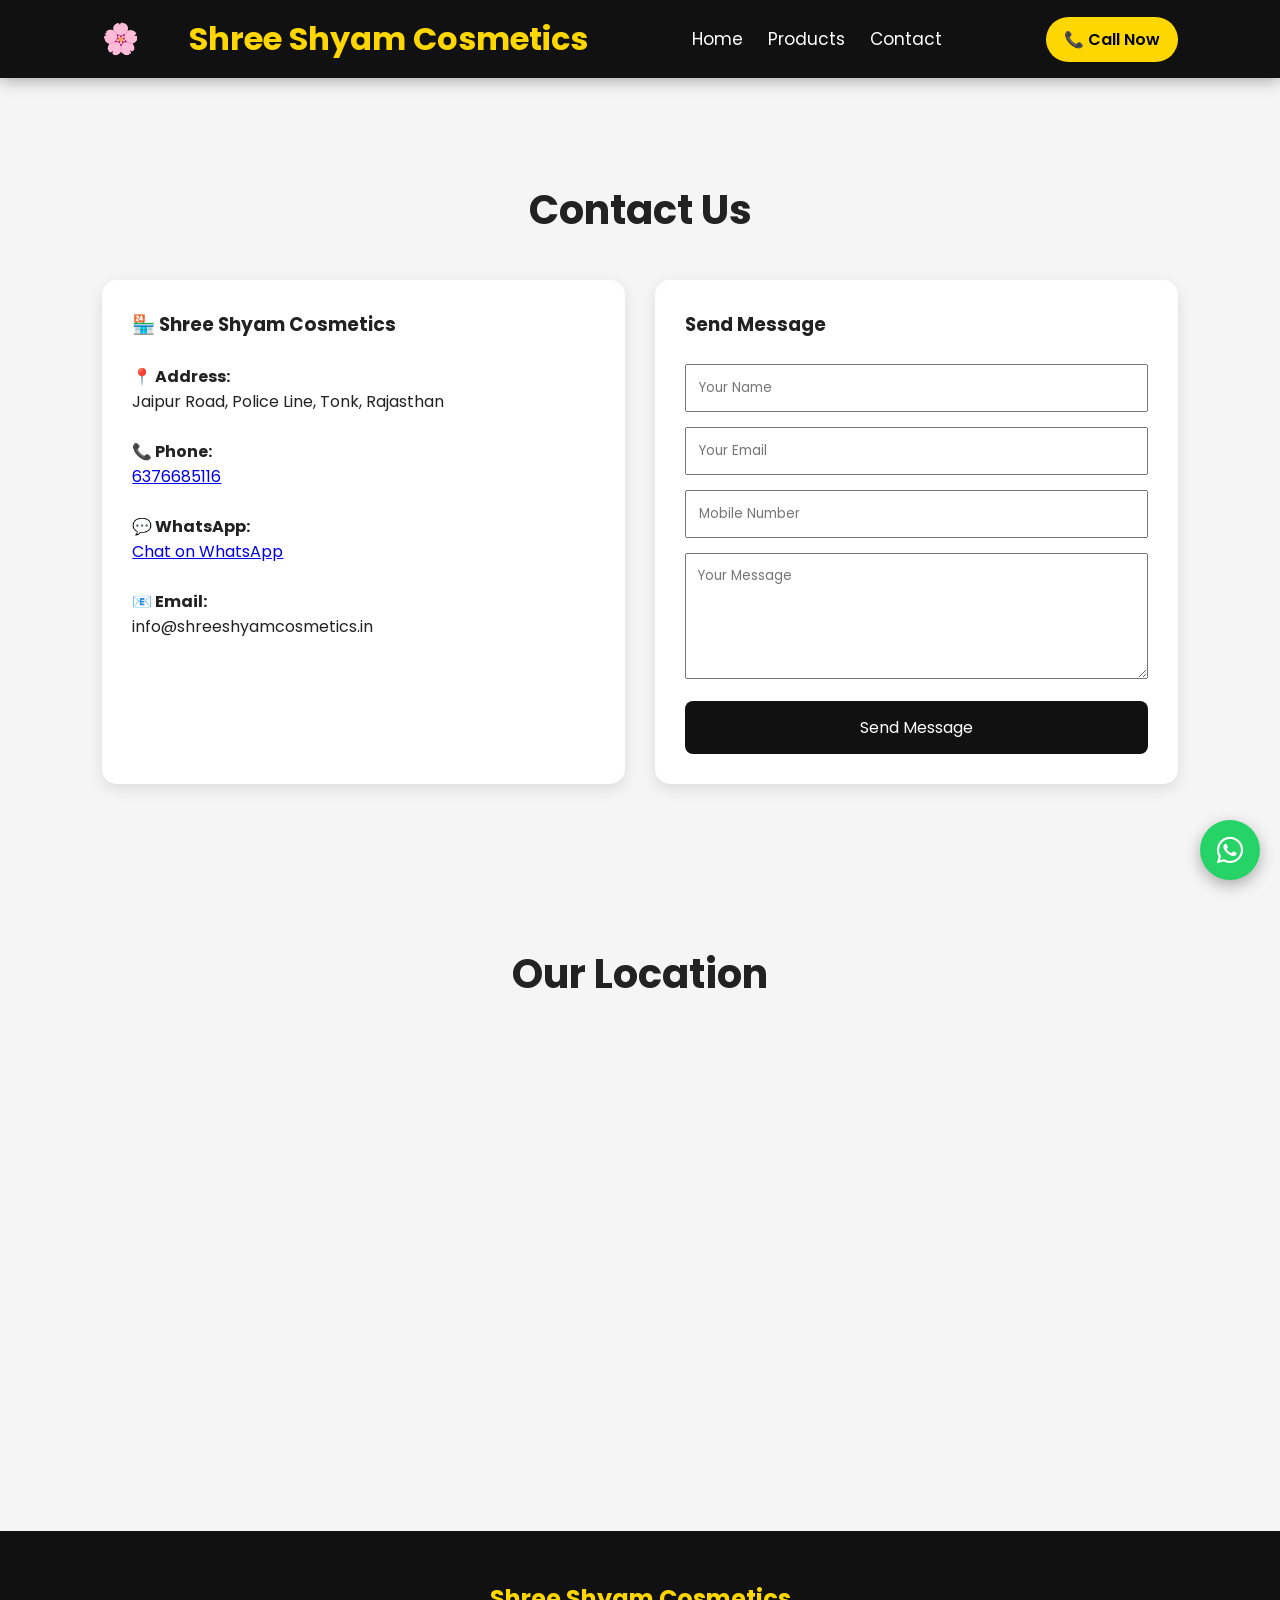
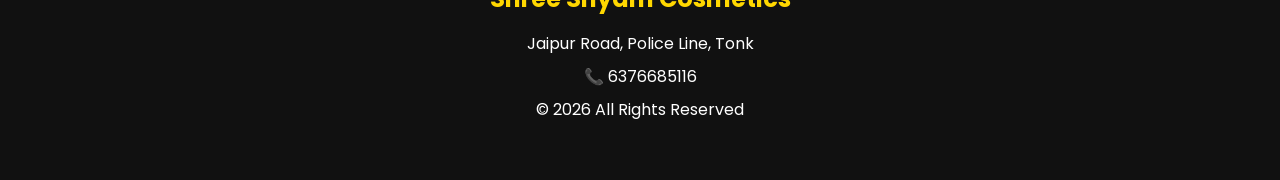
<file: contact.html>
<!DOCTYPE html>
<html lang="en">

<head>

    <meta charset="UTF-8">
    <meta name="viewport" content="width=device-width, initial-scale=1.0">

    <title>Contact Us | Shree Shyam Cosmetics</title>

    <link rel="stylesheet" href="style.css">

    <link rel="stylesheet" href="https://cdnjs.cloudflare.com/ajax/libs/font-awesome/6.5.2/css/all.min.css">

</head>

<body>

    <header class="header">

        <div class="logo">
            🌸 <span>Shree Shyam Cosmetics</span>
        </div>

        <nav>
            <a href="index.html">Home</a>
            <a href="products.html">Products</a>
            <a href="contact.html">Contact</a>
        </nav>

        <a href="tel:6376685116" class="call-btn">
            📞 Call Now
        </a>

    </header>

    <section style="margin-top:100px;">

        <h2>Contact Us</h2>

        <div style="display:flex;flex-wrap:wrap;gap:30px;justify-content:center;">

            <div
                style="flex:1;min-width:300px;background:#fff;padding:30px;border-radius:15px;box-shadow:0 5px 15px rgba(0,0,0,.1);">

                <h3>🏪 Shree Shyam Cosmetics</h3>

                <br>

                <p><b>📍 Address:</b><br>
                    Jaipur Road, Police Line, Tonk, Rajasthan
                </p>

                <br>

                <p><b>📞 Phone:</b><br>
                    <a href="tel:6376685116">6376685116</a>
                </p>

                <br>

                <p><b>💬 WhatsApp:</b><br>

                    <a href="https://wa.me/916376685116" target="_blank">

                        Chat on WhatsApp

                    </a>

                </p>

                <br>

                <p><b>📧 Email:</b><br>

                    info@shreeshyamcosmetics.in

                </p>

            </div>

            <div
                style="flex:1;min-width:300px;background:#fff;padding:30px;border-radius:15px;box-shadow:0 5px 15px rgba(0,0,0,.1);">

                <h3>Send Message</h3>

                <br>

                <form>

                    <input type="text" placeholder="Your Name" style="width:100%;padding:12px;margin-bottom:15px;">

                    <input type="email" placeholder="Your Email" style="width:100%;padding:12px;margin-bottom:15px;">

                    <input type="tel" placeholder="Mobile Number" style="width:100%;padding:12px;margin-bottom:15px;">

                    <textarea rows="5" placeholder="Your Message"
                        style="width:100%;padding:12px;margin-bottom:15px;"></textarea>

                    <button
                        style="width:100%;padding:14px;background:#111;color:#fff;border:none;border-radius:8px;font-size:16px;cursor:pointer;">

                        Send Message

                    </button>

                </form>

            </div>

        </div>

    </section>

    <section>

        <h2>Our Location</h2>

        <iframe src="https://www.google.com/maps?q=Police+Line+Tonk&output=embed" width="100%" height="400"
            style="border:0;border-radius:15px;" allowfullscreen="" loading="lazy">
        </iframe>

    </section>

    <a href="https://wa.me/916376685116"
        style="position:fixed;bottom:20px;right:20px;width:60px;height:60px;background:#25D366;color:#fff;border-radius:50%;display:flex;justify-content:center;align-items:center;font-size:30px;text-decoration:none;box-shadow:0 5px 15px rgba(0,0,0,.3);">

        <i class="fab fa-whatsapp"></i>

    </a>

    <footer>

        <h2>Shree Shyam Cosmetics</h2>

        <p>Jaipur Road, Police Line, Tonk</p>

        <p>📞 6376685116</p>

        <p>© 2026 All Rights Reserved</p>

    </footer>

    <script src="script.js"></script>

</body>

</html>
</file>
<file: style.css>
/* Google Font */
@import url('https://fonts.googleapis.com/css2?family=Poppins:wght@300;400;500;600;700;800&display=swap');

* {
    margin: 0;
    padding: 0;
    box-sizing: border-box;
    font-family: 'Poppins', sans-serif;
    scroll-behavior: smooth;
}

body {
    background: #f5f5f5;
    color: #222;
}

/* Header */

.header {
    width: 100%;
    padding: 15px 8%;
    display: flex;
    justify-content: space-between;
    align-items: center;
    background: #111;
    position: fixed;
    top: 0;
    left: 0;
    z-index: 999;
    box-shadow: 0 3px 15px rgba(0, 0, 0, .3);

    .header {
        position: fixed;
        top: 0;
        left: 0;
        width: 100%;
        z-index: 1000;
        background: #111;
    }
}

.logo {
    font-size: 30px;
    font-weight: 700;
    color: #FFD700;
}

.logo span {
    color: white;
    font-size: 24px;
}

nav {
    display: flex;
    gap: 25px;
}

nav a {
    color: white;
    text-decoration: none;
    font-size: 17px;
    transition: .3s;
}

nav a:hover {
    color: #FFD700;
}

.call-btn {
    background: #FFD700;
    padding: 10px 18px;
    border-radius: 30px;
    text-decoration: none;
    color: black;
    font-weight: 600;
}

.call-btn:hover {
    background: white;
}

/* Hero */

.hero {
    height: 100vh;
    background: linear-gradient(135deg, #1d2671, #c33764);
    display: flex;
    justify-content: center;
    align-items: center;
    text-align: center;
    padding: 20px;
    padding-top: 90px;
}

.overlay h1 {
    font-size: 65px;
    color: white;
}

.overlay h3 {
    font-size: 30px;
    color: #FFD700;
    margin: 15px 0;
}

.overlay p {
    font-size: 20px;
    color: white;
    margin-bottom: 30px;
}

.hero-btn {
    display: flex;
    justify-content: center;
    gap: 20px;
    flex-wrap: wrap;
}

.btn1,
.btn2 {
    padding: 14px 35px;
    border-radius: 40px;
    text-decoration: none;
    font-weight: bold;
    transition: .3s;
}

.btn1 {
    background: #FFD700;
    color: black;
}

.btn2 {
    background: white;
    color: black;
}

.btn1:hover,
.btn2:hover {
    transform: translateY(-5px);
}

/* Sections */

section {
    padding: 80px 8%;
}

section h2 {
    text-align: center;
    font-size: 40px;
    margin-bottom: 40px;
}

/* Offer */

.offer {
    background: #FFD700;
    text-align: center;
}

.offer h2 {
    margin-bottom: 10px;
}

.offer p {
    font-size: 20px;
}

/* Category */

.category-box {
    display: grid;
    grid-template-columns: repeat(auto-fit, minmax(220px, 1fr));
    gap: 25px;
}

.cat {
    background: white;
    padding: 35px;
    text-align: center;
    border-radius: 15px;
    font-size: 50px;
    box-shadow: 0 8px 20px rgba(0, 0, 0, .1);
    transition: .4s;
}

.cat:hover {
    transform: translateY(-10px);
}

.cat h3 {
    font-size: 22px;
    margin-top: 15px;
}

/* Products */

.product-grid {
    display: grid;
    grid-template-columns: repeat(auto-fit, minmax(250px, 1fr));
    gap: 30px;
}

.product {
    background: white;
    padding: 25px;
    border-radius: 15px;
    text-align: center;
    box-shadow: 0 5px 15px rgba(0, 0, 0, .1);
    transition: .4s;
}

.product:hover {
    transform: scale(1.05);
}

.product .img {
    font-size: 70px;
    margin-bottom: 15px;
}

.product h3 {
    margin: 15px 0;
}

.product p {
    font-size: 22px;
    font-weight: 700;
    color: green;
}

.product button {
    margin-top: 15px;
    padding: 12px 25px;
    border: none;
    background: #111;
    color: white;
    border-radius: 30px;
    cursor: pointer;
    transition: .3s;
}

.product button:hover {
    background: #FFD700;
    color: black;
}

/* Why */

.why {
    background: white;
}

.why-box {
    display: grid;
    grid-template-columns: repeat(auto-fit, minmax(220px, 1fr));
    gap: 20px;
}

.why-box div {
    background: #111;
    color: white;
    padding: 30px;
    border-radius: 15px;
    font-size: 20px;
    text-align: center;
    transition: .3s;
}

.why-box div:hover {
    background: #FFD700;
    color: black;
}

/* Footer */

footer {
    background: #111;
    color: white;
    text-align: center;
    padding: 50px 20px;
}

footer h2 {
    color: #FFD700;
    margin-bottom: 15px;
}

footer p {
    margin: 8px 0;
}

/* Responsive */

@media(max-width:768px) {

    .header {
        flex-direction: column;
        padding: 20px;
    }

    nav {
        margin: 15px 0;
        flex-wrap: wrap;
        justify-content: center;
    }

    .logo {
        font-size: 24px;
    }

    .logo span {
        font-size: 18px;
    }

    .overlay h1 {
        font-size: 36px;
    }

    .overlay h3 {
        font-size: 20px;
    }

    .overlay p {
        font-size: 16px;
    }

    section h2 {
        font-size: 30px;
    }

    .hero-btn {
        flex-direction: column;
        align-items: center;
    }

    .btn1,
    .btn2 {
        width: 220px;
        text-align: center;
    }

}

.categories {
    padding: 80px 8%;
    background: #f8f8f8;
}

.categories h2 {
    text-align: center;
    font-size: 40px;
    margin-bottom: 40px;
}

.category-container {
    display: grid;
    grid-template-columns: repeat(auto-fit, minmax(220px, 1fr));
    gap: 25px;
}

.category-card {
    background: white;
    padding: 40px;
    text-align: center;
    border-radius: 15px;
    font-size: 55px;
    box-shadow: 0 10px 20px rgba(0, 0, 0, .1);
    transition: .3s;
    cursor: pointer;
}

.category-card:hover {
    transform: translateY(-10px);
    box-shadow: 0 15px 30px rgba(0, 0, 0, .2);
}

.category-card h3 {
    margin-top: 15px;
    font-size: 22px;
    color: #333;
}

.categories {
    padding: 80px 8%;
    background: #f8f8f8;
}

.categories h2 {
    text-align: center;
    font-size: 40px;
    margin-bottom: 40px;
}

.category-container {
    display: grid;
    grid-template-columns: repeat(auto-fit, minmax(220px, 1fr));
    gap: 25px;
}

.category-card {
    background: white;
    padding: 40px;
    text-align: center;
    border-radius: 15px;
    font-size: 55px;
    box-shadow: 0 10px 20px rgba(0, 0, 0, .1);
    transition: .3s;
    cursor: pointer;
}

.category-card:hover {
    transform: translateY(-10px);
    box-shadow: 0 15px 30px rgba(0, 0, 0, .2);
}

.category-card h3 {
    margin-top: 15px;
    font-size: 22px;
    color: #333;
}

.logo {
    display: flex;
    align-items: center;
    gap: 50px;
}

.logo img {
    width: 80px;
    height: 80px;
    object-fit: contain;
}

.logo span {
    font-size: 32px;
    font-weight: 700;
    color: #FFD700;
}

/* Mobile Responsive */

@media (max-width:768px) {

    .header {
        flex-direction: column;
        padding: 10px;
        gap: 10px;
    }

    nav {
        display: flex;
        flex-wrap: wrap;
        justify-content: center;
        gap: 10px;
    }

    .hero h1 {
        font-size: 32px;
    }

    .hero h3 {
        font-size: 20px;
    }

    .hero-btn {
        display: flex;
        flex-direction: column;
        gap: 10px;
    }

    .product-grid,
    .category-box,
    .category-container {
        display: grid;
        grid-template-columns: 1fr;
        gap: 15px;
    }

    .product {
        width: 100%;
    }

    footer {
        text-align: center;
        padding: 20px;
    }

    img {
        max-width: 100%;
        height: auto;
    }

}
@media (max-width:768px){

.header{
    display:flex;
    flex-direction:column;
    align-items:center;
    padding:15px;
}

.logo{
    display:flex;
    align-items:center;
    justify-content:center;
    gap:10px;
}

.logo img{
    width:60px;
    height:60px;
}

.logo span{
    font-size:30px;
    text-align:center;
}

nav{
    display:flex;
    justify-content:center;
    flex-wrap:wrap;
    gap:15px;
    margin:15px 0;
}

nav a{
    font-size:18px;
}

.call-btn{
    width:220px;
    text-align:center;
}

.hero{
    padding-top:40px;
}

.hero h1{
    font-size:42px;
}

.hero h3{
    font-size:28px;
}

.hero p{
    font-size:18px;
}

.hero-btn{
    display:flex;
    flex-direction:column;
    gap:15px;
    align-items:center;
}

.hero-btn a{
    width:85%;
    text-align:center;
}
}
/* Final Mobile Fix */

@media only screen and (max-width:768px){

.header{
    position: relative;
    display:flex;
    flex-direction:column;
    align-items:center;
    padding:15px;
}

.logo{
    flex-direction:column;
    gap:10px;
}

.logo img{
    width:70px;
    height:70px;
}

.logo span{
    font-size:22px;
    text-align:center;
}

nav{
    display:flex;
    flex-wrap:wrap;
    justify-content:center;
    gap:15px;
    margin:15px 0;
}

.call-btn{
    width:200px;
}

.hero{
    padding-top:30px;
    height:auto;
    min-height:100vh;
}

.overlay h1{
    font-size:42px;
}

.overlay h3{
    font-size:24px;
}

.overlay p{
    font-size:18px;
}

.hero-btn{
    flex-direction:column;
    align-items:center;
}

.hero-btn a{
    width:90%;
}

}
</file>
